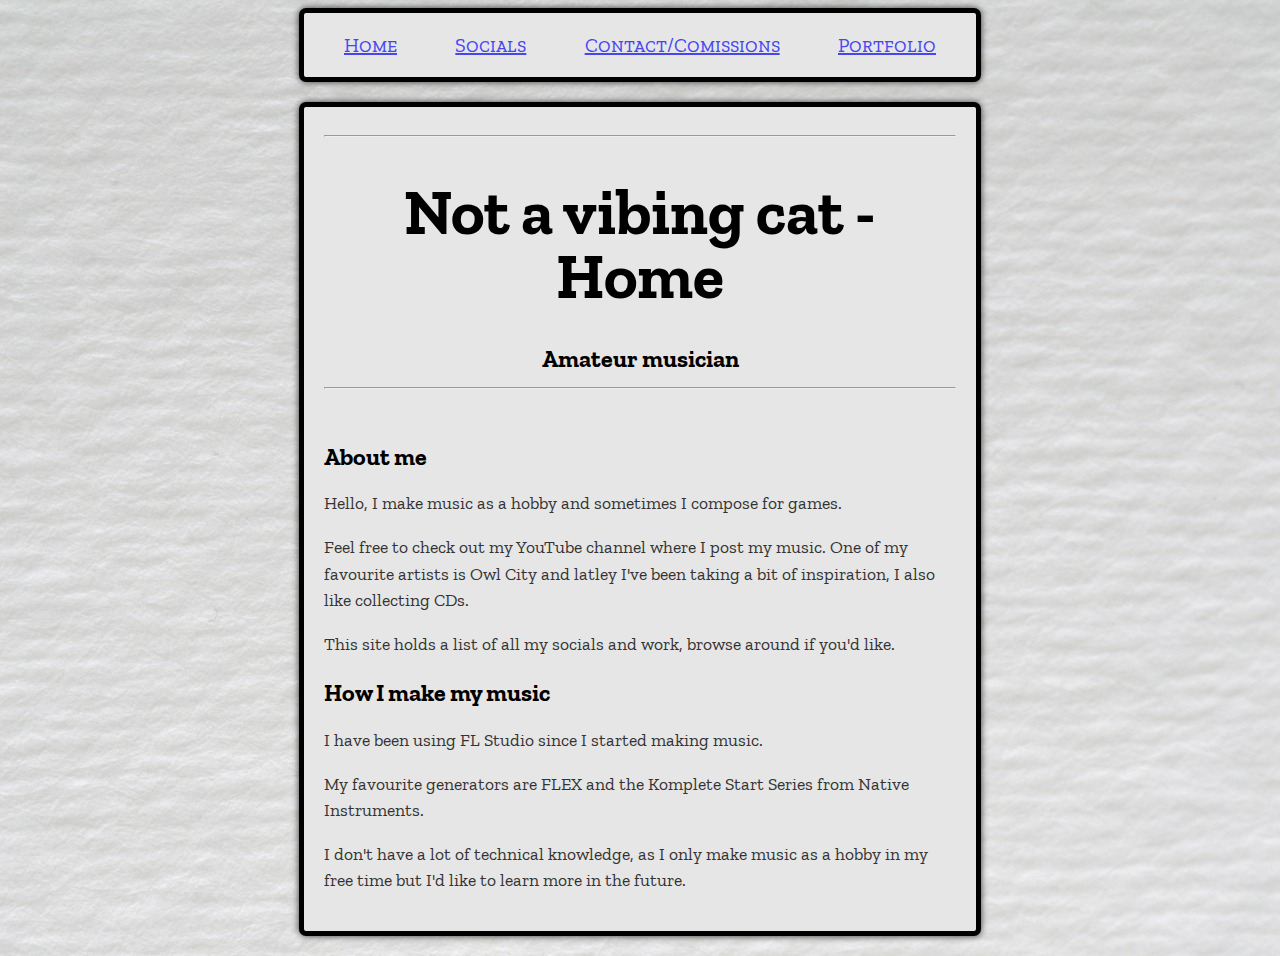
<file: index.html>
<!DOCTYPE html>
    <head>
        <link rel="stylesheet" href="styles.css">
        <title>Not a vibing cat - Home</title>
    </head>
    <body>
        <div class="menu">
            <div class="flex-container">
                <div>
                    <a href="index.html">Home</a>
                </div>
                <div>
                    <a href="socials.html">Socials</a>
                </div>
                <div>
                    <a href="contact.html">Contact/Comissions</a>
                </div>
                <div>
                    <a href="portfolio.html">Portfolio</a>
                </div>
            </div>
        </div>
        <div class="content">
        <div class="title">
            <hr>
            <h1>Not a vibing cat - Home</h1>
            <h2>Amateur musician</h2>
            <hr>
        </div>
        <div class="text">
            <h2>About me</h2>
            <p>Hello, I make music as a hobby and sometimes I compose for games.</p>
            <p>Feel free to check out my YouTube channel where I post my music. One of my favourite artists is Owl City and latley I've been taking a bit of inspiration, I also like collecting CDs.</p>
            <p>This site holds a list of all my socials and work, browse around if you'd like.</p>
        </div>
        <div class="text">
            <h2>How I make my music</h2>
            <p>I have been using FL Studio since I started making music.</p>
            <p>My favourite generators are FLEX and the Komplete Start Series from Native Instruments.</p>
            <p>I don't have a lot of technical knowledge, as I only make music as a hobby in my free time but I'd like to learn more in the future.</p>
        </div>
    </div>
    </body>
</html>
</file>
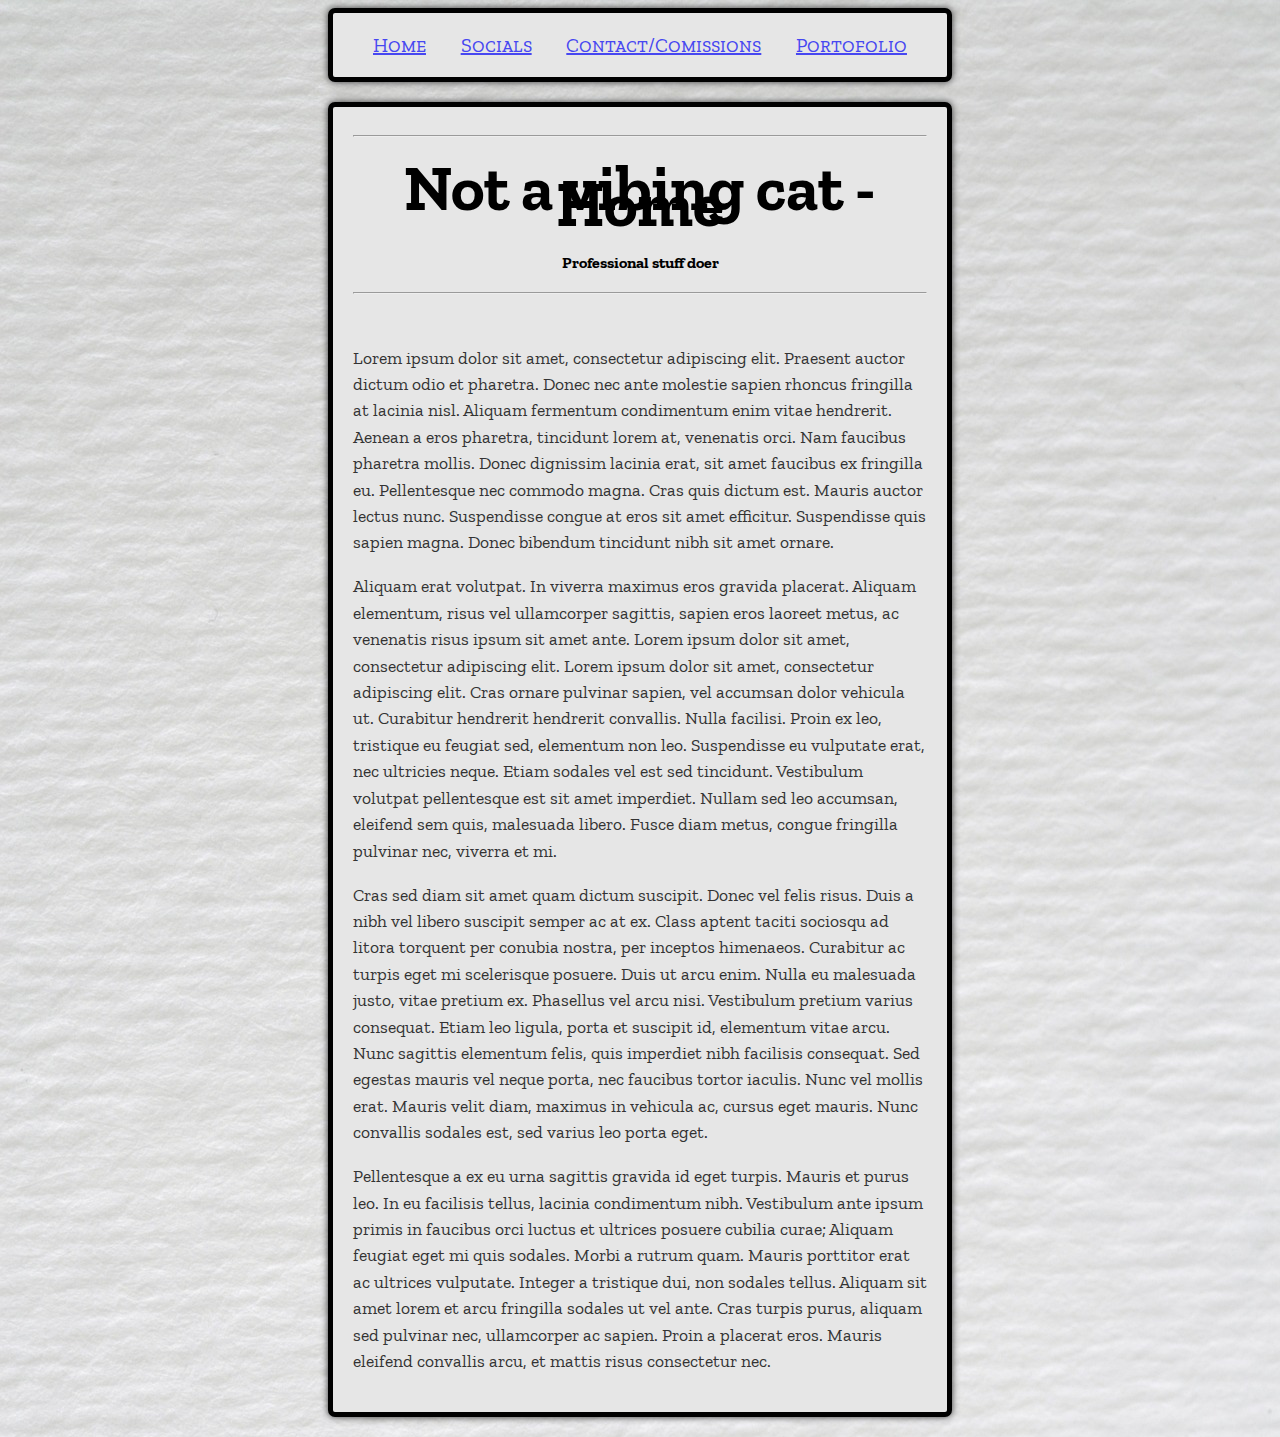
<file: website/index.html>
<!DOCTYPE html>

    <head>
        <link rel="stylesheet" href="styles.css">
        <title>Not a vibing cat - Home</title>
    </head>
    <body>
        <div class="menu">
            <div class="flex-container">
                <div>
                    <a href="index.html">Home</a>
                </div>
                <div>
                    <a href="#socials">Socials</a>
                </div>
                <div>
                    <a href="#contact">Contact/Comissions</a>
                </div>
                <div>
                    <a href="#portofolio">Portofolio</a>
                </div>
            </div>
        </div>
        <div class="content">
        <div class="title">
            <hr>
            <h1>Not a vibing cat - Home</h1>
            <h4>Professional stuff doer</h4>
            <hr>
        </div>
        <link rel="stylesheet" href="styles.css">
        <div class="text">
            <p> Lorem ipsum dolor sit amet, consectetur adipiscing elit. Praesent auctor dictum odio et pharetra. Donec nec ante molestie sapien rhoncus fringilla at lacinia nisl. Aliquam fermentum condimentum enim vitae hendrerit. Aenean a eros pharetra, tincidunt lorem at, venenatis orci. Nam faucibus pharetra mollis. Donec dignissim lacinia erat, sit amet faucibus ex fringilla eu. Pellentesque nec commodo magna. Cras quis dictum est. Mauris auctor lectus nunc. Suspendisse congue at eros sit amet efficitur. Suspendisse quis sapien magna. Donec bibendum tincidunt nibh sit amet ornare.</p>
            <p>Aliquam erat volutpat. In viverra maximus eros gravida placerat. Aliquam elementum, risus vel ullamcorper sagittis, sapien eros laoreet metus, ac venenatis risus ipsum sit amet ante. Lorem ipsum dolor sit amet, consectetur adipiscing elit. Lorem ipsum dolor sit amet, consectetur adipiscing elit. Cras ornare pulvinar sapien, vel accumsan dolor vehicula ut. Curabitur hendrerit hendrerit convallis. Nulla facilisi. Proin ex leo, tristique eu feugiat sed, elementum non leo. Suspendisse eu vulputate erat, nec ultricies neque. Etiam sodales vel est sed tincidunt. Vestibulum volutpat pellentesque est sit amet imperdiet. Nullam sed leo accumsan, eleifend sem quis, malesuada libero. Fusce diam metus, congue fringilla pulvinar nec, viverra et mi.</p>
            <p>Cras sed diam sit amet quam dictum suscipit. Donec vel felis risus. Duis a nibh vel libero suscipit semper ac at ex. Class aptent taciti sociosqu ad litora torquent per conubia nostra, per inceptos himenaeos. Curabitur ac turpis eget mi scelerisque posuere. Duis ut arcu enim. Nulla eu malesuada justo, vitae pretium ex. Phasellus vel arcu nisi. Vestibulum pretium varius consequat. Etiam leo ligula, porta et suscipit id, elementum vitae arcu. Nunc sagittis elementum felis, quis imperdiet nibh facilisis consequat. Sed egestas mauris vel neque porta, nec faucibus tortor iaculis. Nunc vel mollis erat. Mauris velit diam, maximus in vehicula ac, cursus eget mauris. Nunc convallis sodales est, sed varius leo porta eget.</p>
            <p>Pellentesque a ex eu urna sagittis gravida id eget turpis. Mauris et purus leo. In eu facilisis tellus, lacinia condimentum nibh. Vestibulum ante ipsum primis in faucibus orci luctus et ultrices posuere cubilia curae; Aliquam feugiat eget mi quis sodales. Morbi a rutrum quam. Mauris porttitor erat ac ultrices vulputate. Integer a tristique dui, non sodales tellus. Aliquam sit amet lorem et arcu fringilla sodales ut vel ante. Cras turpis purus, aliquam sed pulvinar nec, ullamcorper ac sapien. Proin a placerat eros. Mauris eleifend convallis arcu, et mattis risus consectetur nec. </p>
        </div>
    </div>
    </body>
</html>
</file>
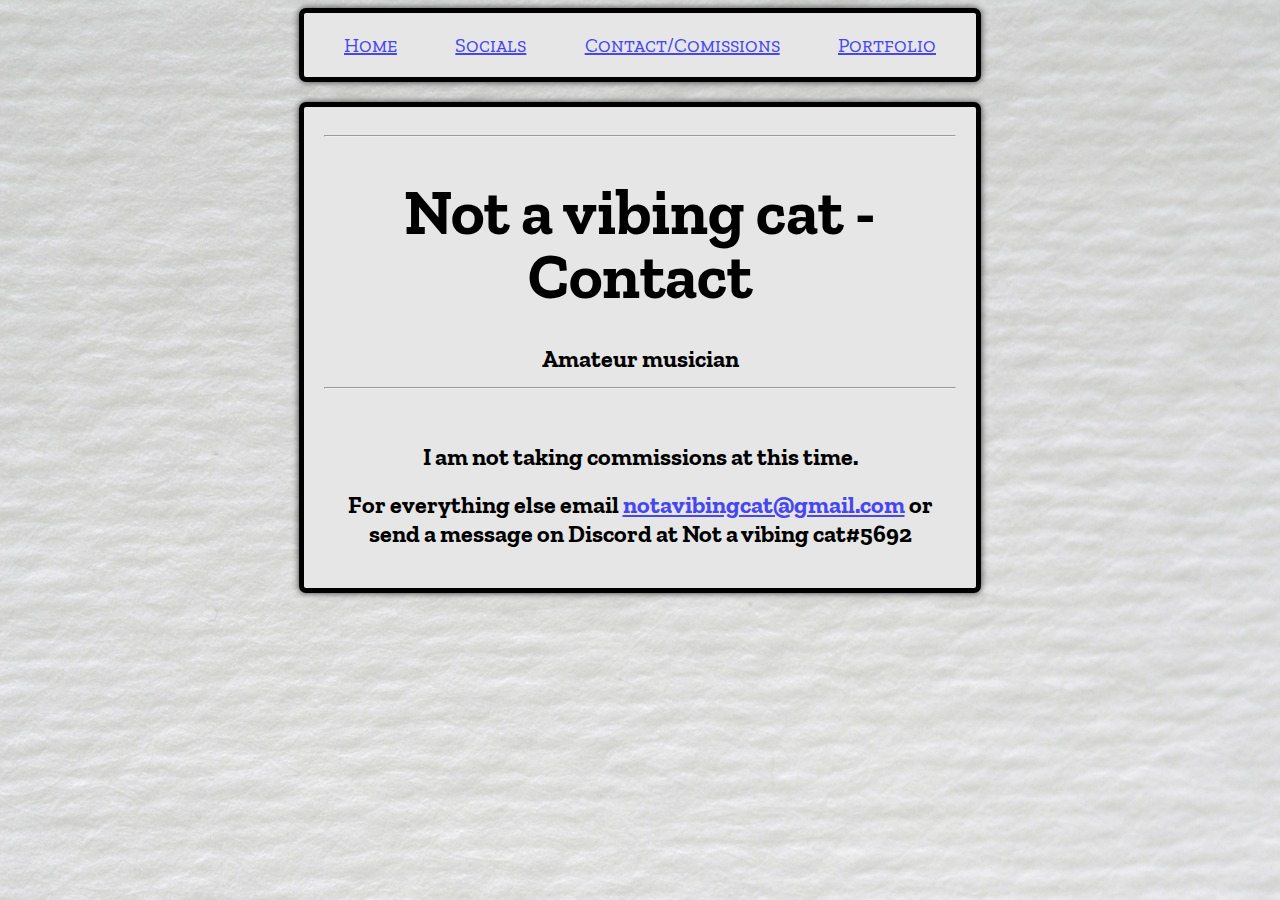
<file: contact.html>
<!DOCTYPE html>
    <head>
        <link rel="stylesheet" href="styles.css">
        <title>Not a vibing cat - Contact/Comisssions</title>
    </head>
    <body>
        <div class="menu">
            <div class="flex-container">
                <div>
                    <a href="index.html">Home</a>
                </div>
                <div>
                    <a href="socials.html">Socials</a>
                </div>
                <div>
                    <a href="contact.html">Contact/Comissions</a>
                </div>
                <div>
                    <a href="portfolio.html">Portfolio</a>
                </div>
            </div>
        </div>
        <div class="content">
        <div class="title">
            <hr>
            <h1>Not a vibing cat - Contact</h1>
            <h2>Amateur musician</h2>
            <hr>
        </div>
        <div class="text">
            <h2 id="contact">I am not taking commissions at this time.</h2>
            <h2 id="contact">For everything else email <a href="mailto:notavibingcat@gmail.com">notavibingcat@gmail.com</a> or send a message on Discord at Not a vibing cat#5692</h2>
        </div>
    </div>
    </body>
</html>
</file>
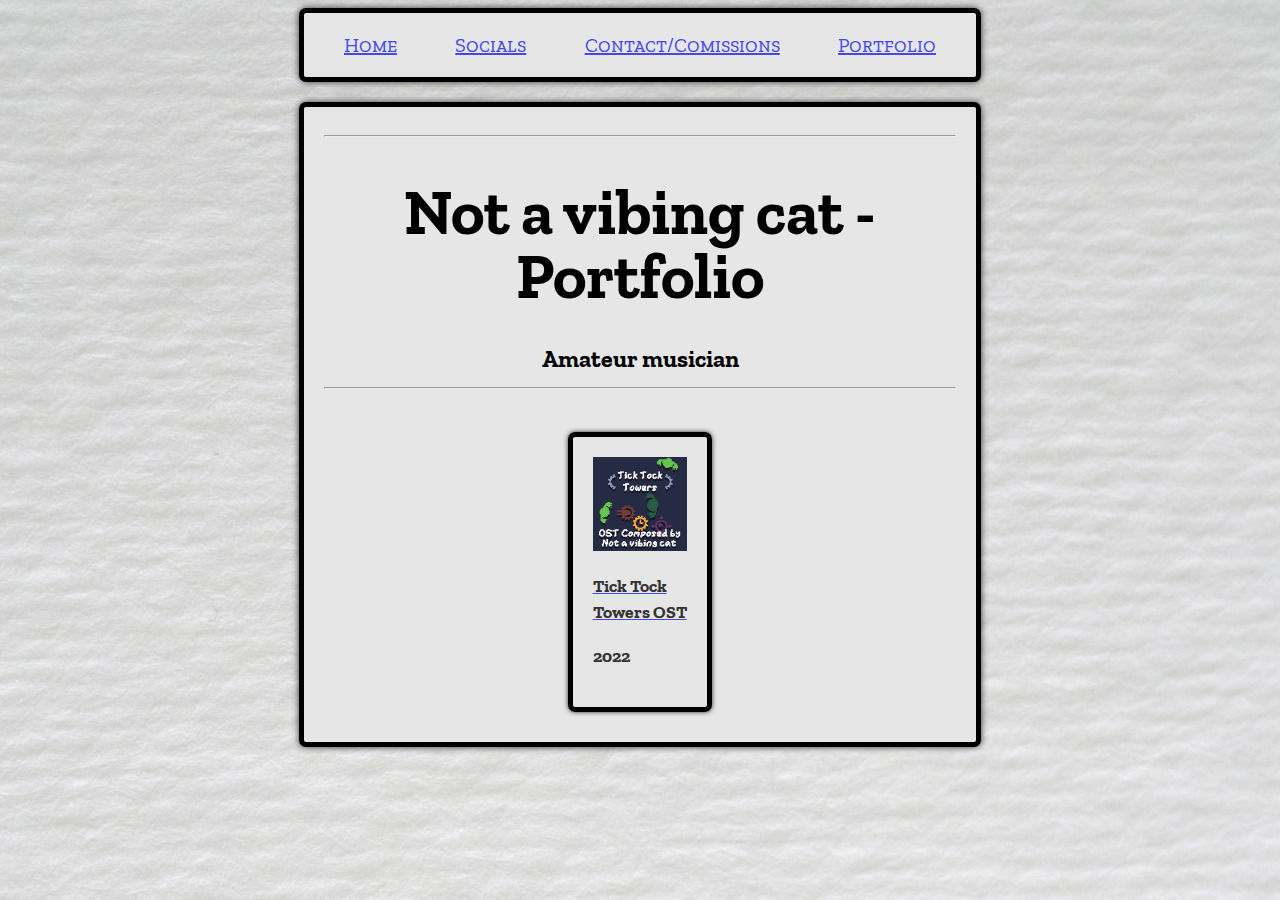
<file: portfolio.html>
<!DOCTYPE html>
    <head>
        <link rel="stylesheet" href="styles.css">
        <title>Not a vibing cat - Portfolio</title>
    </head>
    <body>
        <div class="menu">
            <div class="flex-container">
                <div>
                    <a href="index.html">Home</a>
                </div>
                <div>
                    <a href="socials.html">Socials</a>
                </div>
                <div>
                    <a href="contact.html">Contact/Comissions</a>
                </div>
                <div>
                    <a href="portfolio.html">Portfolio</a>
                </div>
            </div>
        </div>
        <div class="content">
        <div class="title">
            <hr>
            <h1>Not a vibing cat - Portfolio</h1>
            <h2>Amateur musician</h2>
            <hr>
        </div>
        <div class="portfolio-flex-container">
            <div class="portfolio-item">
                <img src="assets/portfolio/tick_tock_towers.png" id="album-cover">
                <a href="releases/ticktocktowers.html"><p>Tick Tock Towers OST</p></a>
                <p>2022</p>
            </div>
        </div>
    </div>
    </body>
</html>
</file>
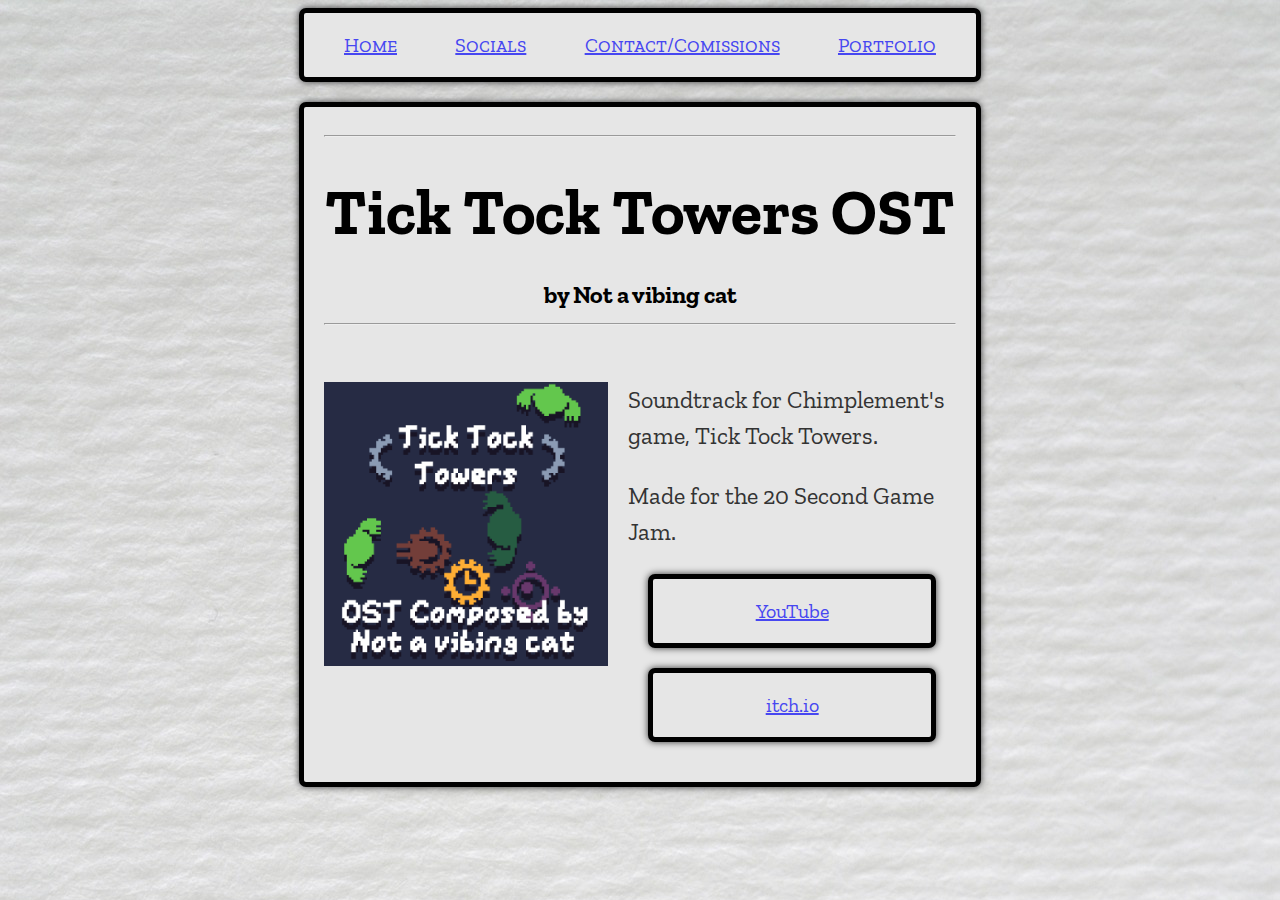
<file: releases/ticktocktowers.html>
<!DOCTYPE html>
    <head>
        <link rel="stylesheet" href="../styles.css">
        <link rel="stylesheet" href="releases.css">
        <title>Tick Tock Towers OST by Not a vibing cat</title>
    </head>
    <body>
        <div class="menu">
            <div class="flex-container">
                <div>
                    <a href="../index.html">Home</a>
                </div>
                <div>
                    <a href="../socials.html">Socials</a>
                </div>
                <div>
                    <a href="../contact.html">Contact/Comissions</a>
                </div>
                <div>
                    <a href="../portfolio.html">Portfolio</a>
                </div>
            </div>
        </div>
        <div class="content">
        <div class="title">
            <hr>
            <h1>Tick Tock Towers OST</h1>
            <h2>by Not a vibing cat</h2>
            <hr>
        </div>
        <div class="text">
            <img src="../assets/portfolio/tick_tock_towers.png" id="cover">
            <p id="description">Soundtrack for Chimplement's game, Tick Tock Towers.</p>
            <p id="description">Made for the 20 Second Game Jam.</p>
        </div>
        <div class="links-flex-container">
            <div class="social-link">
                <a href="https://www.youtube.com/playlist?list=PLsh3a6Um5QQB6DI8z2Yf5ZCmHYQ3HaDUQ" target="_blank">YouTube</a>
            </div>
            <div class="social-link">
                <a href="https://chimplement.itch.io/tick-tock-towers/" target="_blank">itch.io</a>
            </div>
        </div>
    </div>
    </body>
</html>
</file>
<file: styles.css>
@import url('https://fonts.googleapis.com/css2?family=Zilla+Slab');

body{
    background-color: #fffdf0;
    font-family: 'Zilla Slab';
    background-image: url('assets/papertexture.jpg');
}

.content, .menu, .social-link{
    padding: 20px;
    border: 5px;
    border-color: black;
    border-style: solid;
    border-radius: 7px;
    background-color: #e6e6e6;
    box-shadow: 0px 0px 7px 0px #333333;
    margin-bottom: 20px;
    overflow: hidden;
}

.content, .menu{
    width: 50%;
    margin-left: auto;
    margin-right: auto;

}

@media screen and (max-width: 1000px) {
    .content, .menu {
      width: 85%;
    }
}

.social-link{
    text-align: center;
    font-size: 125%;
}

.menu a{
    font-size: 125%;
    font-variant: small-caps;
}

a{
    color: #4747f1;
}

a:visited{
    color: #4747f1;
}

.flex-container{
    padding-left: 20px;
    padding-right: 20px;
    display: flex;
    flex-direction: row;
    flex-wrap: wrap;
    justify-content: space-between;
}

.links-flex-container{
    padding-left: 20px;
    padding-right: 20px;
    display: flex;
    flex-direction: column;
}

.portfolio-flex-container{
    padding-left: 20px;
    padding-right: 20px;
    display: flex;
    flex-direction: row;
    flex-wrap: wrap;
    justify-content: center;
}

.portfolio-item img{
    max-width: 100%;
}

.portfolio-item p{
    font-weight: bold;
    line-height-step: 0.5;
}

.portfolio-item{
    width: 16%;
    padding: 20px;
    margin: 10px;
    border: 5px;
    border-color: black;
    border-style: solid;
    border-radius: 7px;
    box-shadow: 0px 0px 5px 0px #333333;
}

.title{
    text-align: center;
    padding-bottom: 25px;
    line-height: 100%;
}

.title h1{
    line-height: 100%;
}

h1{
    font-size: 400%;
}

p{
    line-height: 150%;
    font-size: 110%;
    color: #333333;
}

#contact{
    text-align: center;
}
</file>
<file: website/styles.css>
@import url('https://fonts.googleapis.com/css2?family=Zilla+Slab');

body{
    padding-left: 25%;
    padding-right: 25%;
    background-color: #fffdf0;
    font-family: 'Zilla Slab';
    background-image: url('assets/papertexture.jpg');
}

.content, .menu{
    padding: 20px;
    border: 5px;
    border-color: black;
    border-style: solid;
    border-radius: 7px;
    background-color: #e6e6e6;
    box-shadow: 0px 0px 7px 0px #333333;
    margin-bottom: 20px;
}

.menu a{
    font-size: 125%;
    font-variant: small-caps;
    color: #4747f1;
}

.menu a:visited{
    color: #4747f1;
}

.flex-container{
    padding-left: 20px;
    padding-right: 20px;
    display: flex;
    flex-direction: row;
    flex-wrap: wrap;
    justify-content: space-between;
}

.title{
    text-align: center;
    padding-bottom: 25px;
    line-height: 100%;
}

h1{
    font-size: 400%;
}

p{
    line-height: 150%;
    font-size: 110%;
    color: #333333;
}
</file>
<file: releases/releases.css>
#cover{
    width: 45%;
    float: left;
    padding-right: 20px;
}

#description{
    font-size: 150%;
}
</file>
